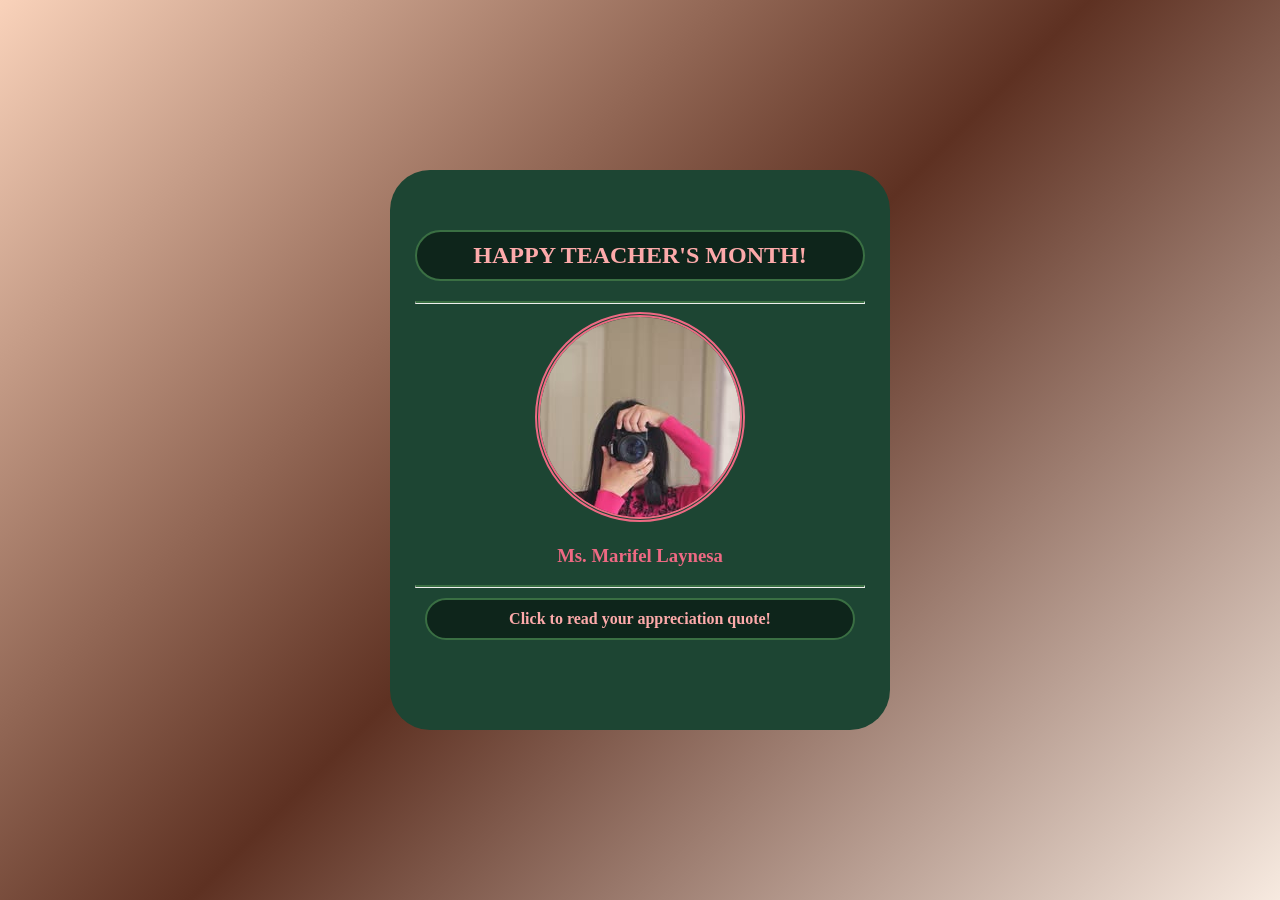
<file: index.html>
<!DOCTYPE html>
<html lang="en">
<head>
    <meta charset="UTF-8">
    <meta name="viewport" content="width=device-width, initial-scale=1.0">
    <link rel="stylesheet" href="style.css">
    <title> Happy Teacher's Month</title>
</head>
<body>
<div class="container">
    <div class="card">
        <h2> HAPPY TEACHER'S MONTH! </h2> 
        <hr>
    
        <div class="photo">
                <img src="ITEprof.jpg" alt="Teacher">
            </div>
        <h3> Ms. Marifel Laynesa </h3>
    
        <hr>

        <a href="message.html"> Click to read your appreciation quote! </a>
        
    </div>
</div>

</body>
</html>
</file>
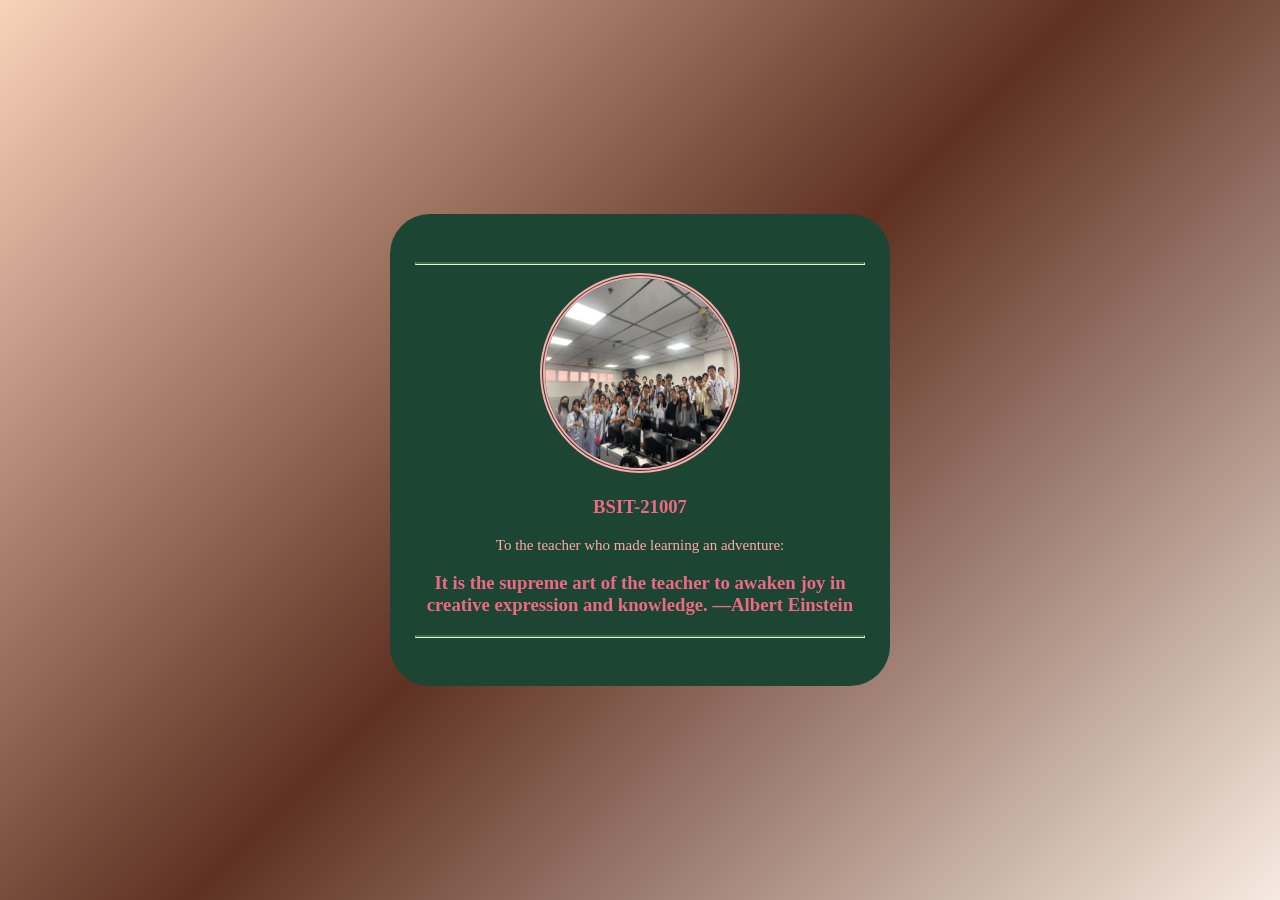
<file: message.html>
<!DOCTYPE html>
<html lang="en">
<head>
    <meta charset="UTF-8">
    <meta name="viewport" content="width=device-width, initial-scale=1.0">
    <link rel="stylesheet" href="style.css">
    <title> Happy Teacher's Month</title>
</head>
<body>
    <div class="container2">
        <div class="card">
    
            <hr>
            <div class="message">
                <div class="groupPhoto">
                    <img src="ITE 1.jpg" alt="BSIT-21007">
                </div>
                <h3> BSIT-21007 </h3>

                <audio autoplay>
                    <source src="Lyca Gairanod - Puede Nang Mangarap (Lyrics) [3hb08GUqq_w].mp3" type="audio/mpeg">
                </audio>
            
            <p> To the teacher who made learning an adventure: </p>
            <h3> It is the supreme art of the teacher to awaken joy in creative expression and knowledge. —Albert Einstein </h3>
            </div>
            <hr>
        </div>
    </div>
</body>
</html>
</file>
<file: style.css>
* {
    box-sizing: border-box;
}

body {
    margin: 0;

    min-height: 100vh;

    font-family: 'Times New Roman', Times, serif;

    text-align: center;
    justify-content: center;
    align-items: center;
    display: flex;

    background: linear-gradient(
        135deg,
        #F9D2BA,
        #5E3122,
        #F7EAE0
        
    );
}

.container {
    width: 500px;
    height: 560px;

    padding: 40px 25px;

    border-radius: 40px;

    background-color: #1D4533;

}

.container2 {
    width: 500px;
    height: auto;

    padding: 40px 25px;

    border-radius: 40px;

    background-color: #1D4533;
}

.card hr {
    border-top: 2px solid #3A6F43;
}

.card h2 {
    color: #FDAAAA;
    background-color: #0e251b;

    padding: 10px;

    border: 2px solid #3A6F43;
    border-radius: 30px;
    text-align: center;
    align-items: center;
}

.card h3 {
    color: #EE6983;

    border-radius: 30px;
    text-align: center;
    align-items: center;
}

.message p {
    color: #fdaaaa;
    font-size: 15px;
    text-align: center;
    align-items: center;
}

.photo {
    display: inline-block;

    border-radius: 50%;
}

.photo img {
    border-radius: 50%;
    border-style: double;
    border-color: #EE6983;
    border-width: 5px;

    display: inline-block;
}

div a {
    text-decoration: none;
    color: #FDAAAA;
    font-weight: bold;

    background-color: #0e251b;
    padding: 10px;
    margin: 10px;
    border: 2px solid #3A6F43;
    border-radius: 30px;

    display: flex;
    justify-content: center;
}

div a:hover {
    background-color: #0e251b;
    color: #FDAAAA;

    transform: scale(1.05);
    box-shadow: 0px 0px 20px #fdaaaa;
    transition: 0.3s;
}

.groupPhoto img {
    width: 200px;
    height: 200px;
    border-radius: 50%;
    border-style: double;
    border-color: #faaaaa;
    border-width: 5px;

    animation: spin 5s linear infinite;
    
    display: inline-block;
}

@keyframes spin {
    from {
        transform: rotate(0deg);
    }

    to {
        transform: rotate(360deg);
    }
}
</file>
